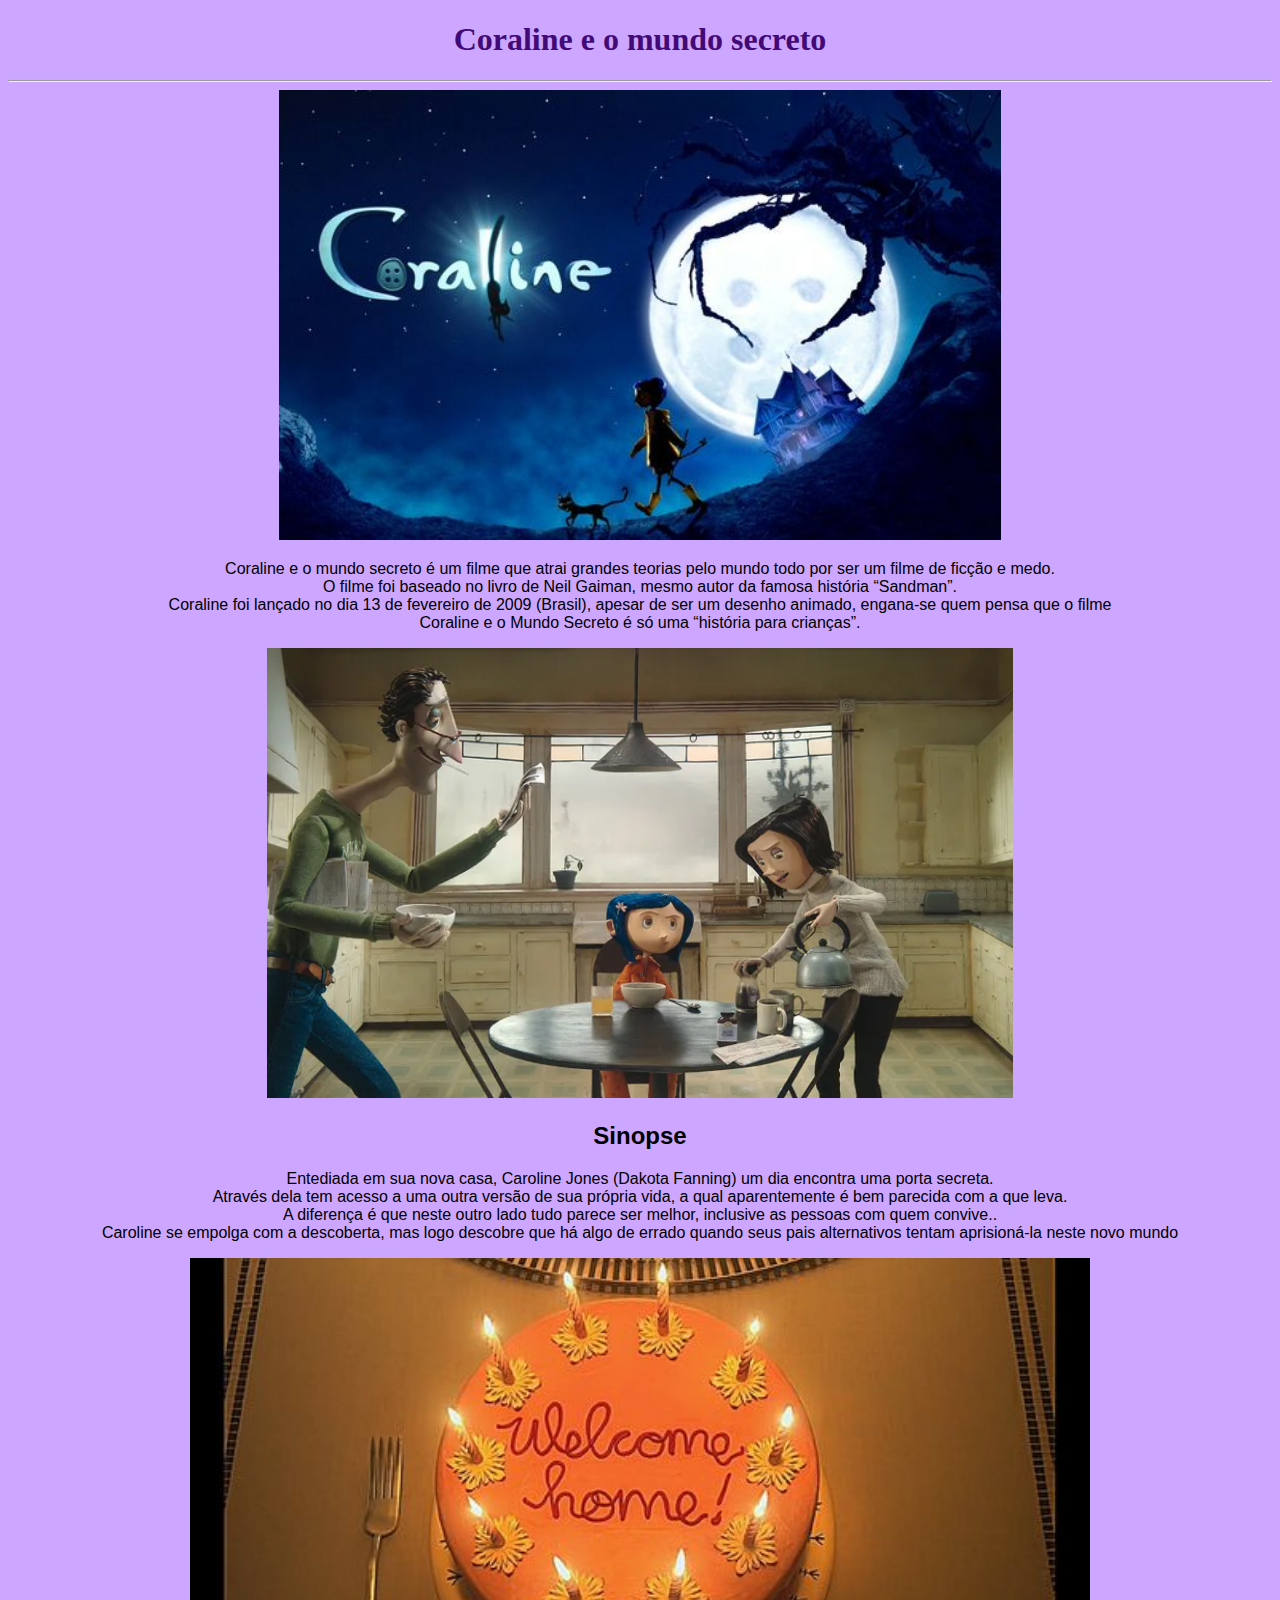
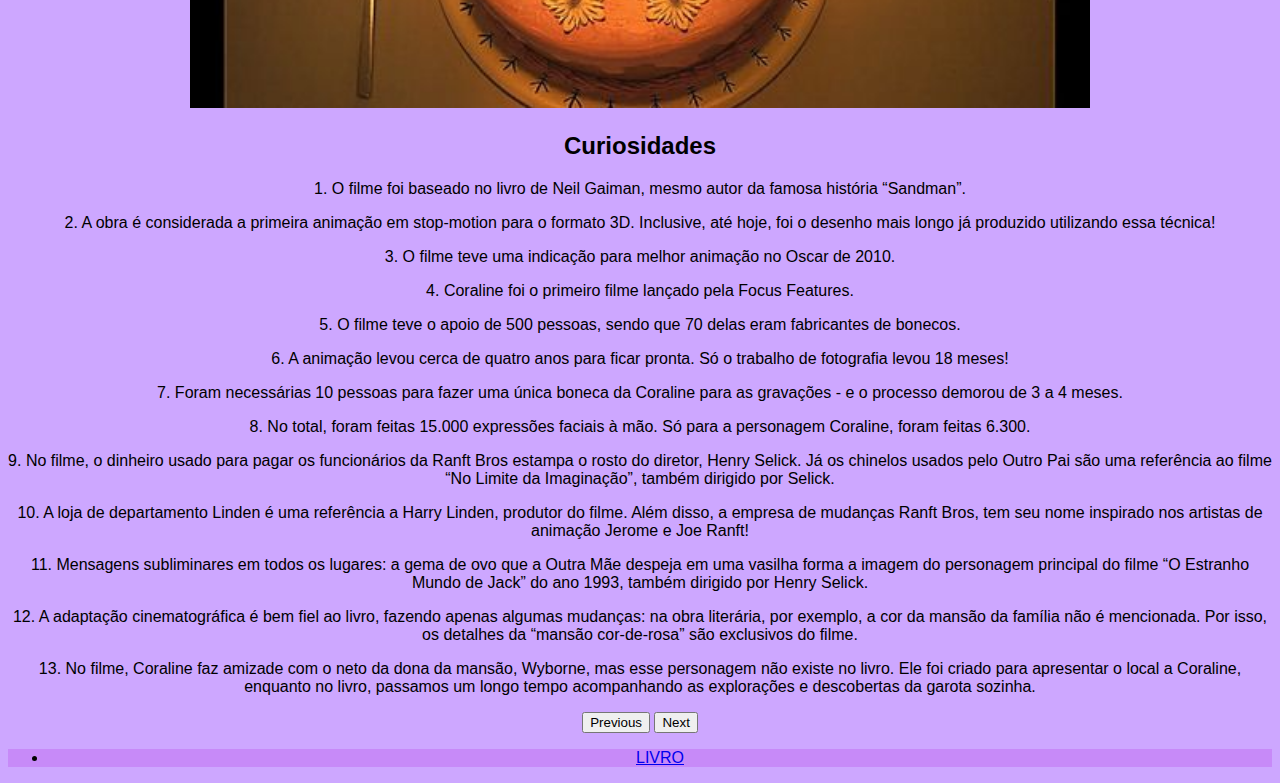
<file: index.html>
<!DOCTYPE html>
<html lang="en">
<head>
    <meta charset="UTF-8">
    <meta name="viewport" content="width=device-width, initial-scale=1.0">
    <title>Site Coraline</title>
    <link rel="stylesheet" href="/style.css">
</head>
<body>

<h1>Coraline e o mundo secreto</h1>
<hr>

<div id="carouselExampleFade" class="carousel slide carousel-fade">
  <div class="carousel-inner">
    <div class="carousel-item active">
      <img src="/Img/mundo secreto.jpg" class="d-block w-100" alt="..." height="450">
     
      <p>Coraline e o mundo secreto é um filme que atrai grandes teorias pelo mundo todo por ser um filme de ficção e medo. <br> O filme foi baseado no livro de Neil Gaiman, mesmo autor da famosa história “Sandman”. <br> Coraline foi lançado no dia 13 de fevereiro de 2009 (Brasil), apesar de ser um desenho animado, engana-se quem pensa que o filme <br>Coraline e o Mundo Secreto é só uma “história para crianças”.</p>
    </div>

    <div class="carousel-item">
      <img src="/Img/familia.webp" class="d-block w-100" alt="..." height="450">
      <h2>Sinopse</h2>
      <p>Entediada em sua nova casa, Caroline Jones (Dakota Fanning) um dia encontra uma porta secreta. <br> Através dela tem acesso a uma outra versão de sua própria vida, a qual aparentemente é bem parecida com a que leva. <br>A diferença é que neste outro lado tudo parece ser melhor, inclusive as pessoas com quem convive.. <br> Caroline se empolga com a descoberta, mas logo descobre que há algo de errado quando seus pais alternativos tentam aprisioná-la neste novo mundo </p>

    </div>

    <div class="carousel-item">
      <img src="/Img/bolo.jpg" class="d-block w-100" alt="..." height="450">
      
      <h2>Curiosidades</h2>
     <P>
        <p>1. O filme foi baseado no livro de Neil Gaiman, mesmo autor da famosa história “Sandman”.</p>

        <p>2. A obra é considerada a primeira animação em stop-motion para o formato 3D. Inclusive, até hoje, foi o desenho mais longo já produzido utilizando essa técnica!</p>
        
        <P>3. O filme teve uma indicação para melhor animação no Oscar de 2010.</p>
        
        <P>4. Coraline foi o primeiro filme lançado pela Focus Features. </p>
        
        <p>5. O filme teve o apoio de 500 pessoas, sendo que 70 delas eram fabricantes de bonecos.</p>
        
        <p>6. A animação levou cerca de quatro anos para ficar pronta. Só o trabalho de fotografia levou 18 meses!</p>
        
       <p>7. Foram necessárias 10 pessoas para fazer uma única boneca da Coraline para as gravações - e o processo demorou de 3 a 4 meses.</p>
        
       <p> 8. No total, foram feitas 15.000 expressões faciais à mão. Só para a personagem Coraline, foram feitas 6.300.</p>
        
        <p>9. No filme, o dinheiro usado para pagar os funcionários da Ranft Bros estampa o rosto do diretor, Henry Selick. Já os chinelos usados pelo Outro Pai são uma referência ao filme “No Limite da Imaginação”, também dirigido por Selick.</p>
        
        <p>10. A loja de departamento Linden é uma referência a Harry Linden, produtor do filme. Além disso, a empresa de mudanças Ranft Bros, tem seu nome inspirado nos artistas de animação Jerome e Joe Ranft!</p>
        
        <p>11. Mensagens subliminares em todos os lugares: a gema de ovo que a Outra Mãe despeja em uma vasilha forma a imagem do personagem principal do filme “O Estranho Mundo de Jack” do ano 1993, também dirigido por Henry Selick. </p>
        
        <p>12. A adaptação cinematográfica é bem fiel ao livro, fazendo apenas algumas mudanças: na obra literária, por exemplo, a cor da mansão da família não é mencionada. Por isso, os detalhes da “mansão cor-de-rosa” são exclusivos do filme.</p>
        
        <p>13. No filme, Coraline faz amizade com o neto da dona da mansão, Wyborne, mas esse personagem não existe no livro. Ele foi criado para apresentar o local a Coraline, enquanto no livro, passamos um longo tempo acompanhando as explorações e descobertas da garota sozinha.</p>
    </div>

  </div>
  <button class="carousel-control-prev" type="button" data-bs-target="#carouselExampleFade" data-bs-slide="prev">
    <span class="carousel-control-prev-icon" aria-hidden="true"></span>
    <span class="visually-hidden">Previous</span>
  </button>
  <button class="carousel-control-next" type="button" data-bs-target="#carouselExampleFade" data-bs-slide="next">
    <span class="carousel-control-next-icon" aria-hidden="true"></span>
    <span class="visually-hidden">Next</span>
  </button>
</div>

  <header>
    <nav class="cor">
       <ul>
           <li><a href="livro.html">LIVRO</a></li>
       </ul>
    </nav>
  </header>
  

</body>

</html>
</file>
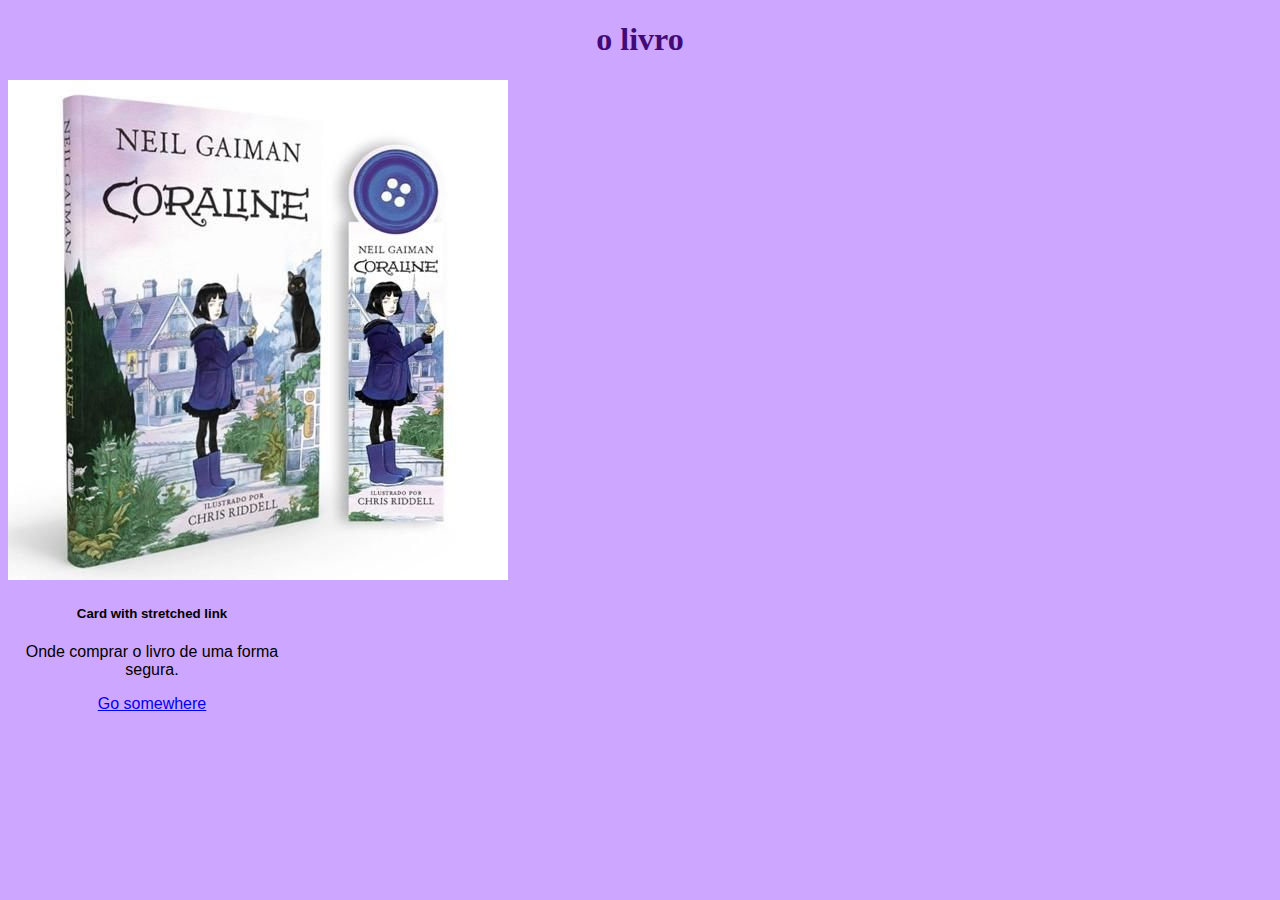
<file: livro.html>
<!DOCTYPE html>
<html lang="en">
<head>
    <meta charset="UTF-8">
    <meta name="viewport" content="width=device-width, initial-scale=1.0">
    <title>Coraline livro</title>
    <link rel="stylesheet" href="style.css">
</head>
<body>
    <h1> o livro</h1>

    <div class="card" style="width: 18rem;">
        <img src="/Img/livro.jpg" class="card-img-top" alt="...">
        <div class="card-body">
          <h5 class="card-title">Card with stretched link</h5>
          <p class="card-text">Onde comprar o livro de uma forma segura.</p>
          <a href="#" class="https://a.co/d/i9OIC0b">Go somewhere</a>
        </div>
      </div>
</body>
</html>
</file>
<file: style.css>
body{
    background-color: rgb(205, 167, 255);
    text-align: center;   
    font-family:'Segoe UI', Tahoma, Geneva, Verdana, sans-serif
}

h1{ color: rgb(66, 10, 119); 
    font-family:initial
}
.cor{
    background-color: rgb(199, 138, 248);
}
#t2{
    color: brown;
}
</file>
